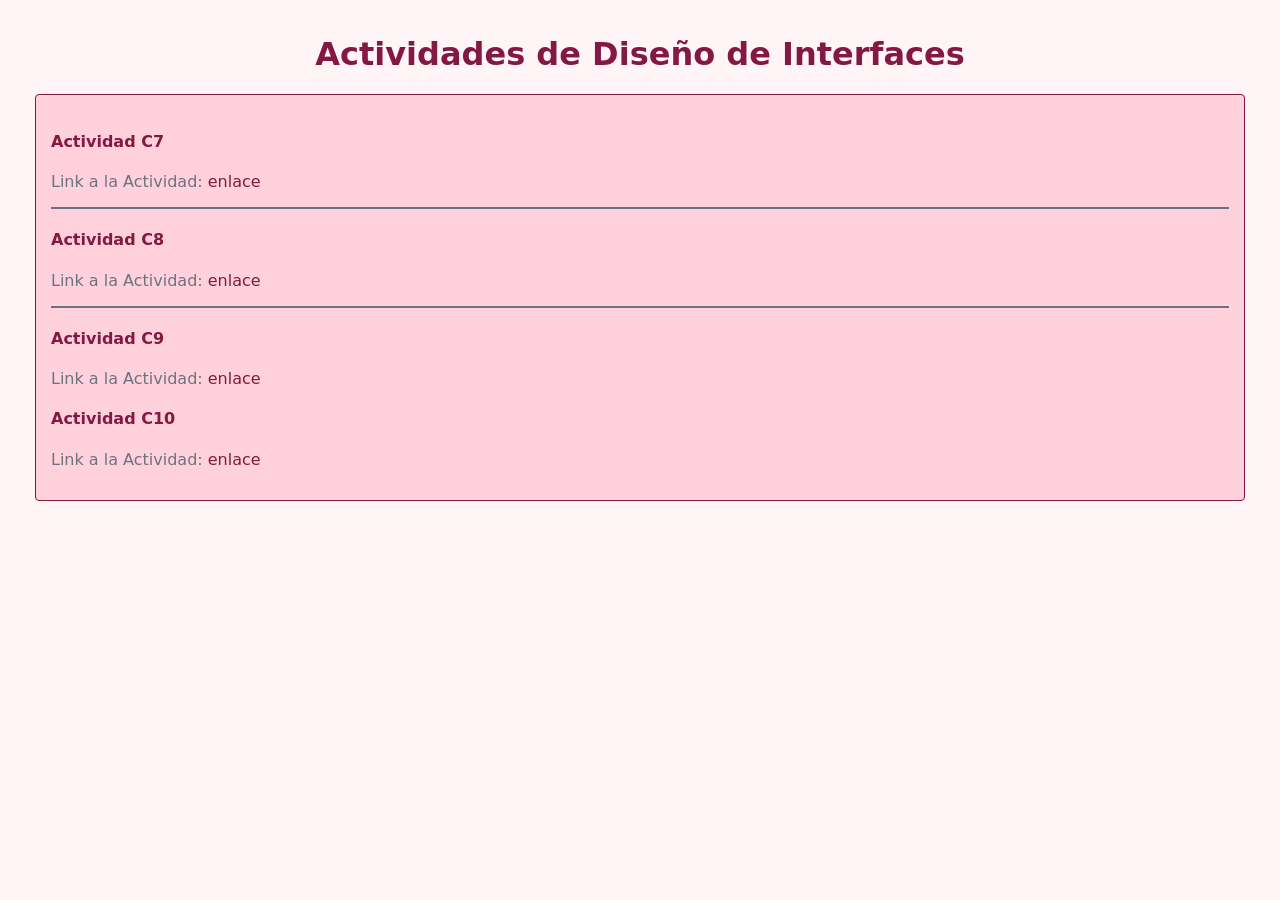
<file: Actividad C7/index.html>
<!DOCTYPE html>
<html lang="en">
<head>
    <meta charset="UTF-8">
    <meta name="viewport" content="width=device-width, initial-scale=1.0">
    <title>Inicio</title>
    <link rel="stylesheet" href="estilos/style.css">
</head>
<body>
    <h1>Actividades de Diseño de Interfaces</h1>
    <div>
        <h4>Actividad C7</h4>
        <p>Link a la Actividad: <a href="#">enlace</a></p>
        <hr>
        <h4>Actividad C8</h4>
        <p>Link a la Actividad: <a href="actividad C8/index.html">enlace</a></p>
        <hr>
        <h4>Actividad C9</h4>
        <p>Link a la Actividad: <a href="actividad C9/index.html">enlace</a></p>
        <h4>Actividad C10</h4>
        <p>Link a la Actividad: <a href="https://hilary-68.github.io/Dise-o-de-Interfaces/actividad%20C10/index.html">enlace</a></p>
    </div>
</body>
</html>
</file>
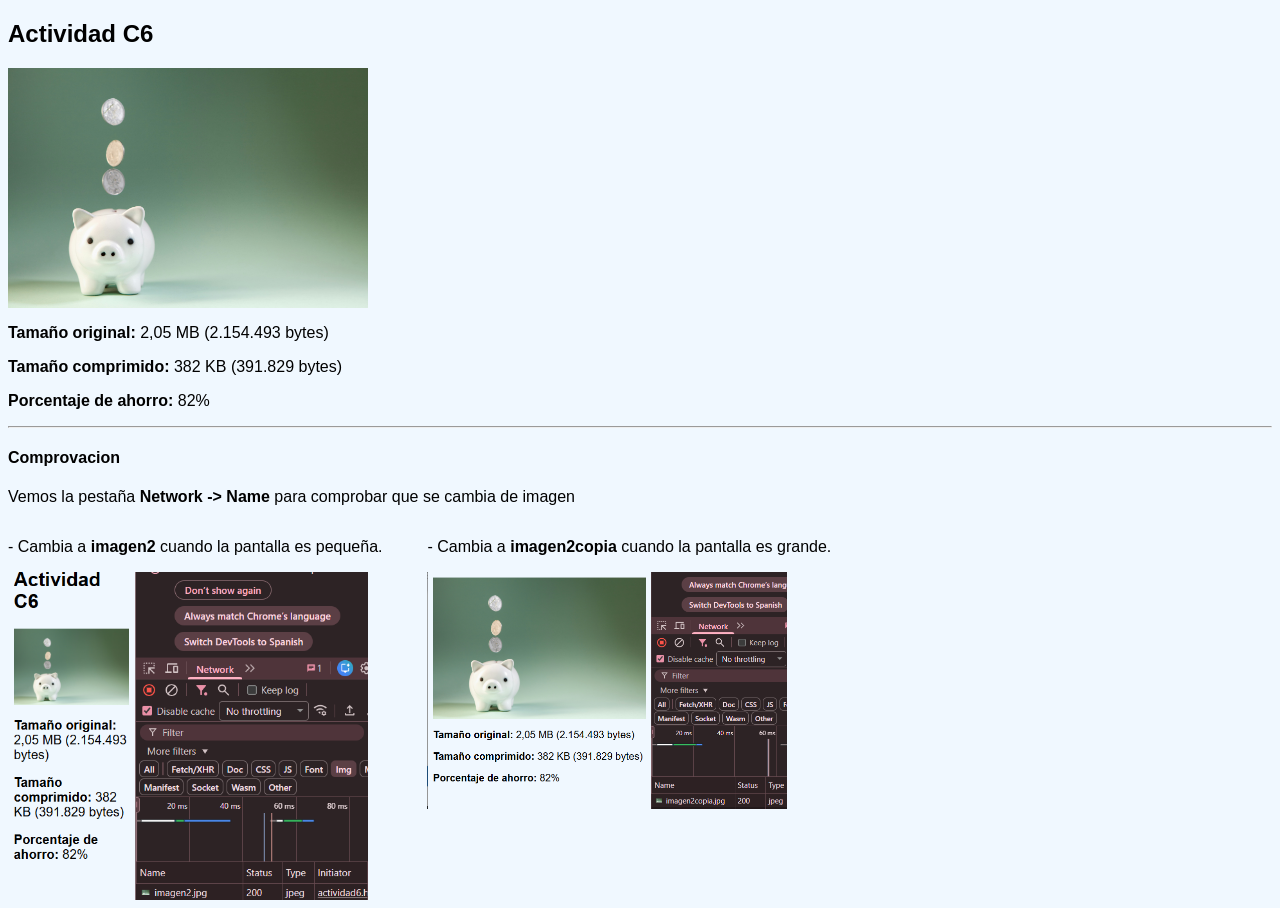
<file: Actividad C6/actividad6.html>
<!DOCTYPE html>
<html lang="en">
<head>
    <meta charset="UTF-8">
    <meta name="viewport" content="width=device-width, initial-scale=1.0">
    <title>Actividad 6</title>
    <style>
        body{
            background-color: aliceblue;
            font-family: Arial, Helvetica, sans-serif;
        }
        img{
            width: 100%;
            max-width: 360px; 
            height: auto;
            display: block;
        }
        .contenedor{
            display: flex;
            gap: 45px;
        }
    </style>
</head>
<body>
    
    <h2>Actividad C6</h2>

    <img 
    src="imagen2.jpg" 
    srcset="
        imagen2.jpg 300w,
        imagen2copia.jpg 600w
    "
    sizes="(max-width: 600px) 100vw, 360px"
    alt="imagen insertada srcset"
    loading="lazy"
    >

    <p><b>Tamaño original:</b> 2,05 MB (2.154.493 bytes)</p>
    <p><b>Tamaño comprimido:</b> 382 KB (391.829 bytes)</p>
    <p><b>Porcentaje de ahorro:</b> 82%</p>

    <hr>
    <h4>Comprovacion</h4>
    <p>Vemos la pestaña <b>Network -> Name</b> para comprobar que se cambia de imagen</p>
    <div class="contenedor">
        <div>
            <p>- Cambia a <b>imagen2</b> cuando la pantalla es pequeña.</p>
            <img src="pequeñoc.png" alt="">
        </div>
        
        <div>
            <p>- Cambia a <b>imagen2copia</b> cuando la pantalla es grande.</p>
            <img src="grandec.png" alt="">
        </div>
        
    </div>

</body>
</html>
</file>
<file: Actividad C7/estilos/style.css>
body {
    font-family: system-ui, -apple-system, sans-serif;
    background-color: #fff5f7;
    color: #831843;
    margin: 35px;
}

hr{
    border: solid 1px #6b7280;
}

h1{
    text-align: center;
}

p{
    color: #6b7280;
}

a{
    color: #831843;
    text-decoration: none;
}

a:hover{
    color: #db2777;
}

div{
    background-color: #ffd1dc;
    border: solid 1px ;
    border-radius: 4px;
    padding: 15px;
}
</file>
